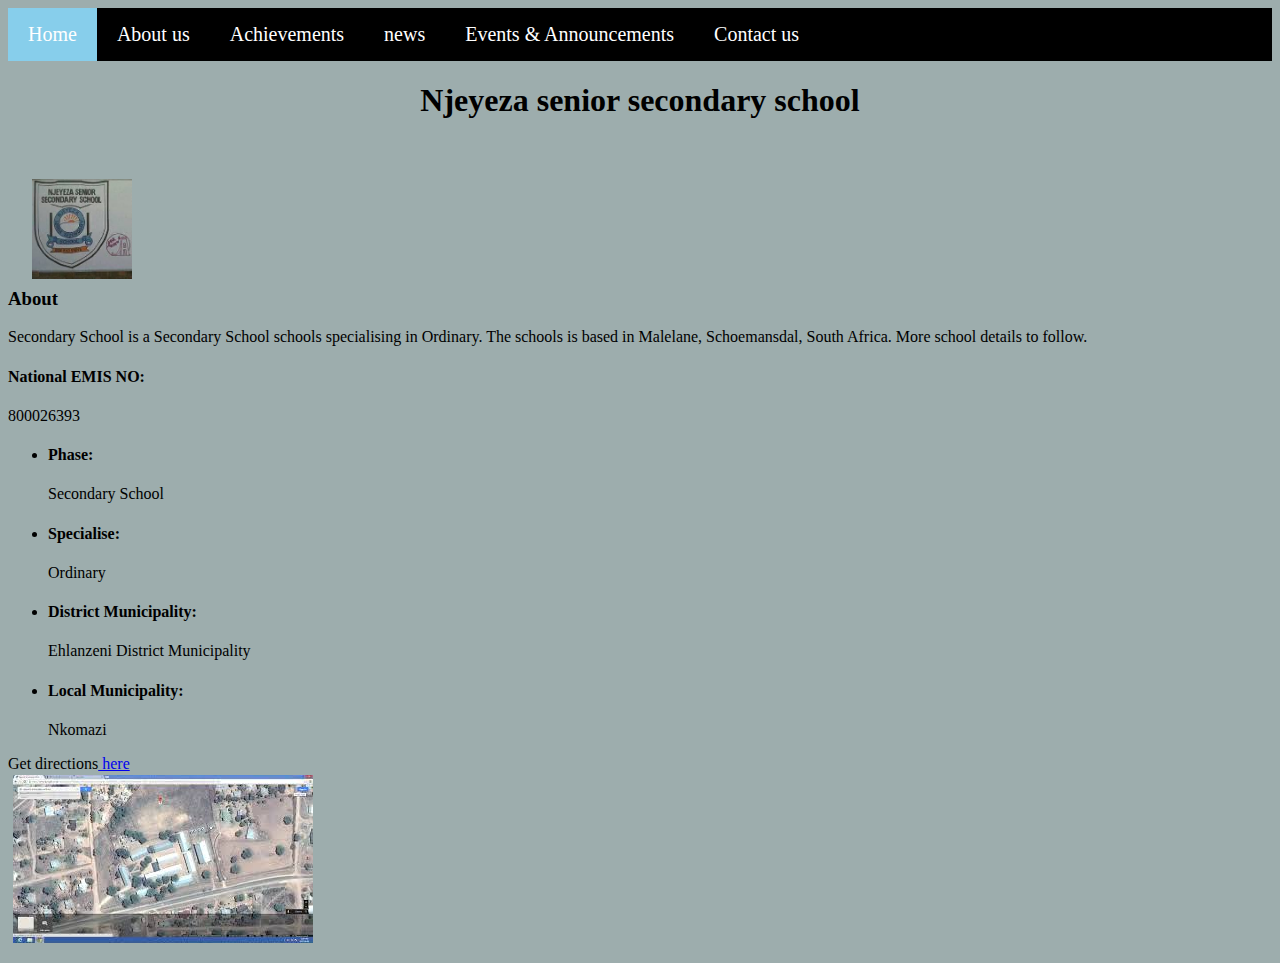
<file: src/index.html>
<!DOCTYPE html>
<html lang="en">
<head>
    <meta charset="UTF-8">
    <meta name="viewport" content="width=device-width, initial-scale=1.0">
    <title>Njeyeza secondary school</title>
    <link rel="stylesheet" href="style.css">
</head>
<body>

    <header>
        <nav>
            <div class="navigation">
                <a class="active" href="#home">Home</a>
                <a  href="#about-school">About us</a>
                <a  href="#achievements">Achievements</a>
                <a  href="#news">news</a>
                <a  href="#events">Events & Announcements</a>
                <a  href="#contacts">Contact us</a>
            </div>

        </nav>
       
    </header>
 
    <section id="about-school"> 

        <h1>
            Njeyeza senior secondary school
        </h1>
        <br>

       <div class="school-images">

        <div class="logo">
            <img class="logo" src="/media/njsss.jpeg" alt="school logo">
        </div>

        <div>
            <img class="mission" src="/media/mission.jpeg" alt="Mission image">
        </div>
       </div> 
      
   
</br></br>
</br> </br></br>
    <h3>
        About
    </h3>
    <p>Secondary School is a Secondary School schools specialising in Ordinary. The schools is based in Malelane, 
    Schoemansdal, South Africa. More school details to follow.</p>
    <h4>National EMIS NO:</h4> <p>800026393</p>
<ul>    
<li>    
<h4>Phase: </h4>
<p>Secondary School</p>
</li>

<li><h4>
Specialise: </h4><p>Ordinary</p>
</li>

<li><h4>
District Municipality: </h4><p>Ehlanzeni District Municipality</p>
</li>

<li>
    <h4>Local Municipality:</h4> <p>Nkomazi</p>
</li>
</ul>
</section>

<section id="address">
<div class="address">
    <img class="map" src="/media/map.jpeg" alt="Topographical view of the school">
    <p>
        Get directions<a href="#directions" target="_blank"> here</a>
    </p>

   
</div>
</section>


 <script src="script.js">

 </script>

</body>
</html>
</file>
<file: src/style.css>
body{
    background-color: rgb(157, 173, 173);

}

h1{
    text-align: center;

}

img{
    position: absolute;
    border-radius: 8px;
    padding: 5px;
    max-width: 80%;
    height: auto;

}

.center{
    display: block;
    margin-left: auto;
    margin-right: auto;
    width: 50%;
}

.navigation{
    background-color: black;
    color: white;
    overflow: hidden;
}

.navigation a{
    float:left;
    color: white;
    text-align: center;
    text-decoration: none;
    display: flex;
    justify-content: space-between;
    font-size: 20px;
    padding: 15px 20px;
}

.navigation a.active{
    background-color:skyblue;
}

.navigation a:hover{
    background-color: blueviolet;
    color:beige;
}

.school-images{
    display: flex;
    justify-content: space-between;
    border-radius: 10px;
}

.mission, .logo{
    border-radius: 5px;
    width: 100px;
    height: auto;
    padding: 10px 12px;
}

.map{
    justify-content: center;
    border-radius: 4px;
    text-align: center;
    padding: 20px 5px;
}
</file>
